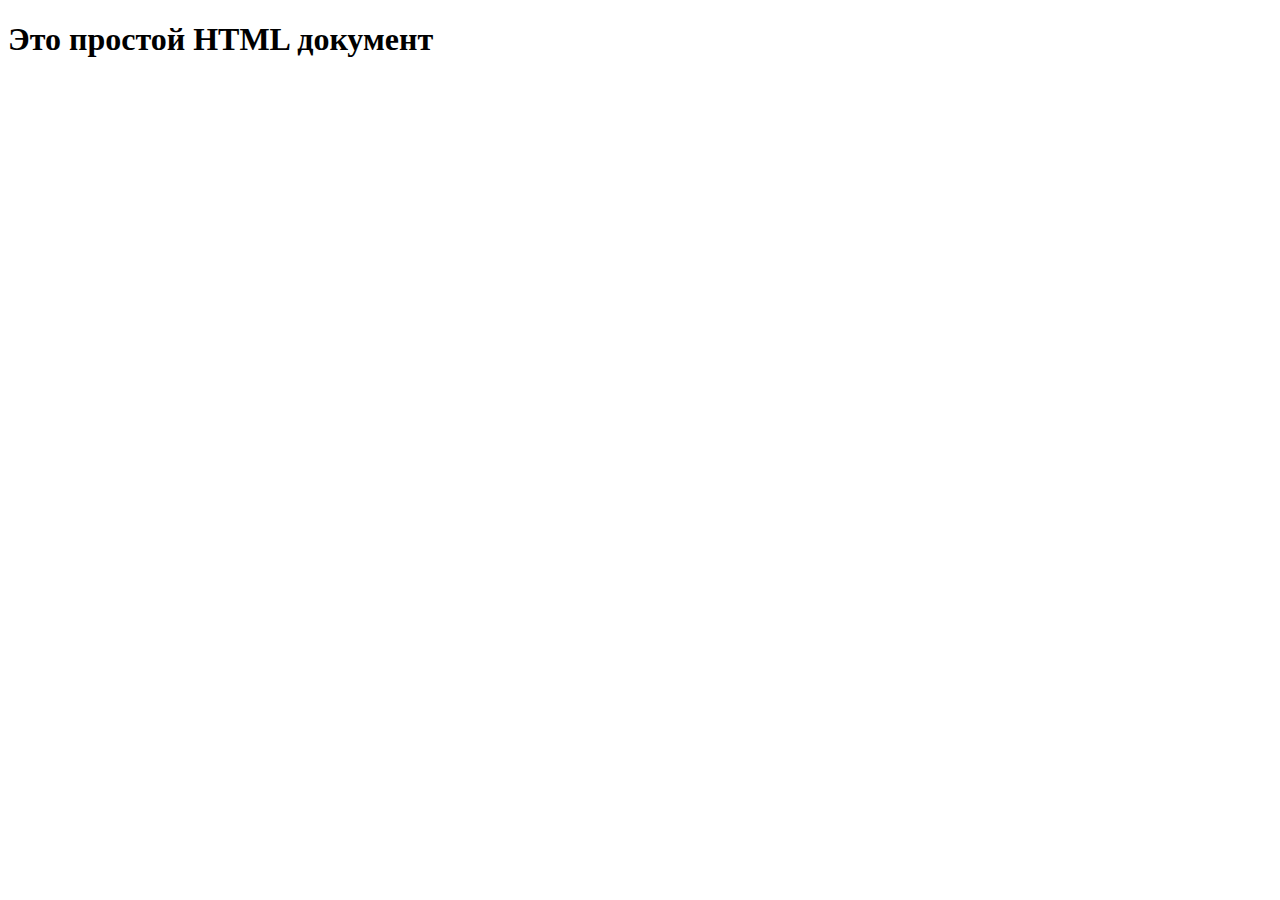
<file: lesson-6/index.html>
<!DOCTYPE html>
<html lang="en">

<head>
    <meta charset="UTF-8">
    <meta name="viewport" content="width=device-width, initial-scale=1.0">
    <title>Document</title>
</head>

<body>
    <h1>Это простой HTML документ</h1>
    <script language="JavaScript">
        let age = parseInt(prompt("Сколько вам лет?", "Циферки еблан!"));
        let b;
        switch (age) {
            case 18:
                alert('Вы совершеннолетний, вам всё можно!');
                break;
            case 10:
                alert('Вам нужно учить уроки!');
                break;
            case 30:
                alert('Дожитесь спать, завтра на работу');
                break;
            default:
                alert('Мы не знаем что вам вам делать');
                break;
        }
    </script>
</body>

</html>
</file>
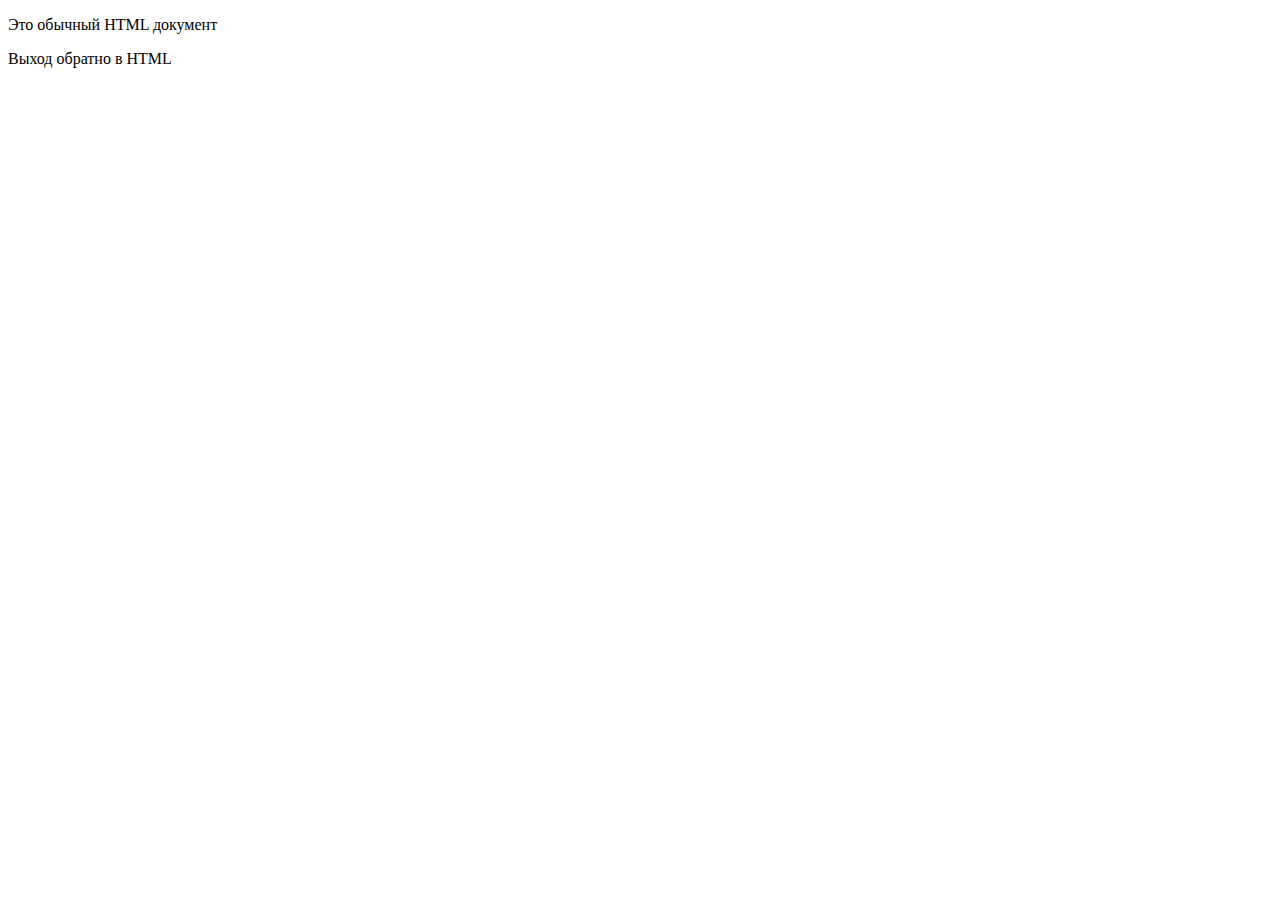
<file: lesson-5/lesson5.html>
<!DOCTYPE html>
<html lang="en">

<head>
    <meta charset="UTF-8">
    <meta name="viewport" content="width=device-width, initial-scale=1.0">
    <title>Document</title>
</head>

<body>
    <p>Это обычный HTML документ</p>
    <script language="JavaScript">
        function showMassage(namber, namber2) {
            namber = parseInt(prompt("Введите первое число"));
            namber2 = parseInt(prompt("Введите второе число"));
           return alert(namber + namber2);
        }
        let a;
        let b;
        showMassage(a, b);
    </script>
    <p>Выход обратно в HTML</p>
</body>

</html>
</file>
